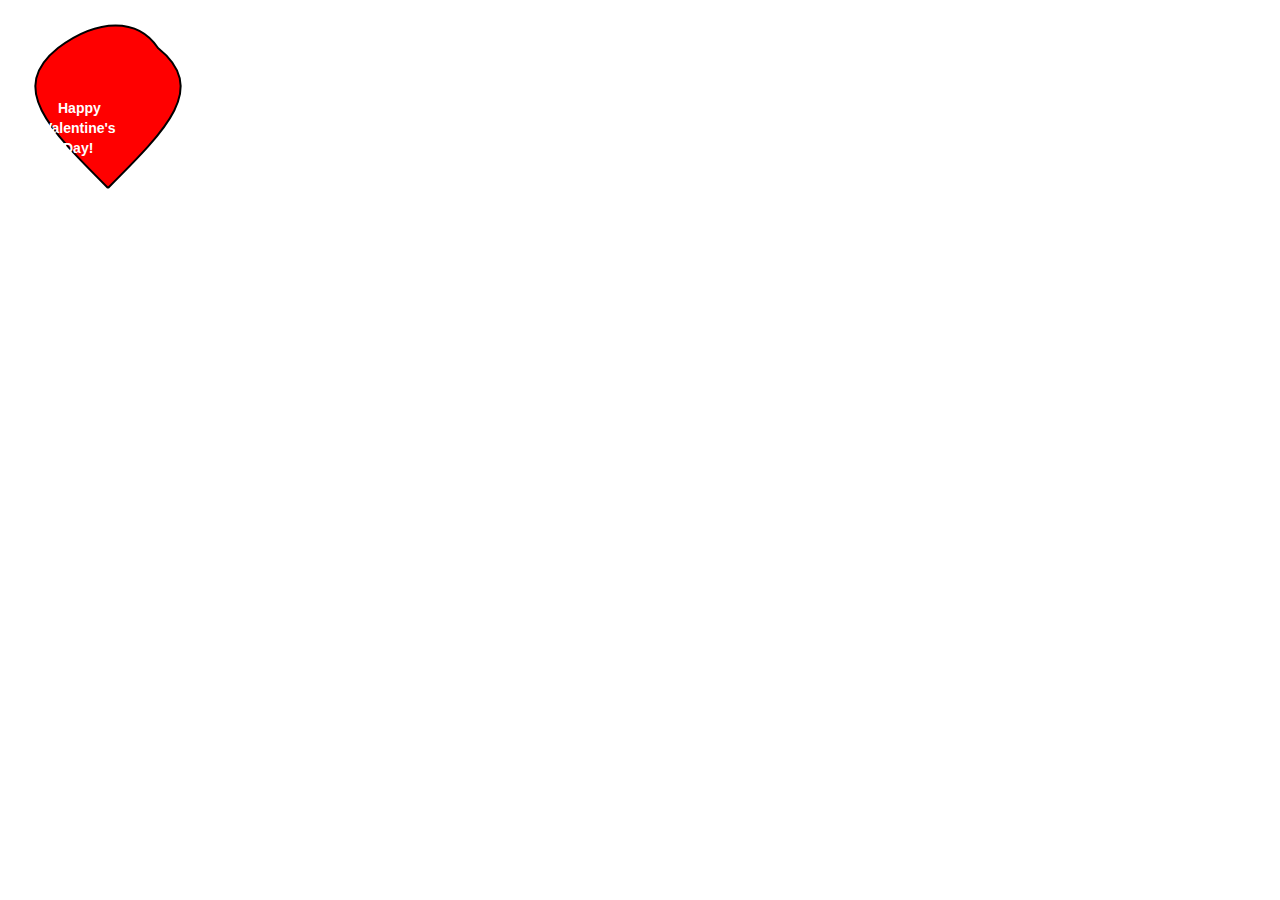
<file: test.html>
<!DOCTYPE html>
<html lang="en">
<head>
    <meta charset="UTF-8">
    <meta name="viewport" content="width=device-width, initial-scale=1.0">
    <title>Document</title>
</head>
<body>
    <svg width="200" height="200" viewBox="0 0 200 200" xmlns="http://www.w3.org/2000/svg">
        <!-- Heart Shape -->
        <path d="M100 180 
                 C 40 120, 0 80, 50 40 
                 C 90 10, 130 10, 150 40 
                 C 200 80, 160 120, 100 180" 
              fill="red" stroke="black" stroke-width="2"/>
      
        <!-- Valentine's Text -->
        <text x="50" y="105" font-size="14" font-family="Arial" fill="white" font-weight="bold">
          Happy
        </text>
        <text x="35" y="125" font-size="14" font-family="Arial" fill="white" font-weight="bold">
          Valentine's
        </text>
        <text x="55" y="145" font-size="14" font-family="Arial" fill="white" font-weight="bold">
          Day!
        </text>
      </svg>
      
</body>
</html>
</file>
